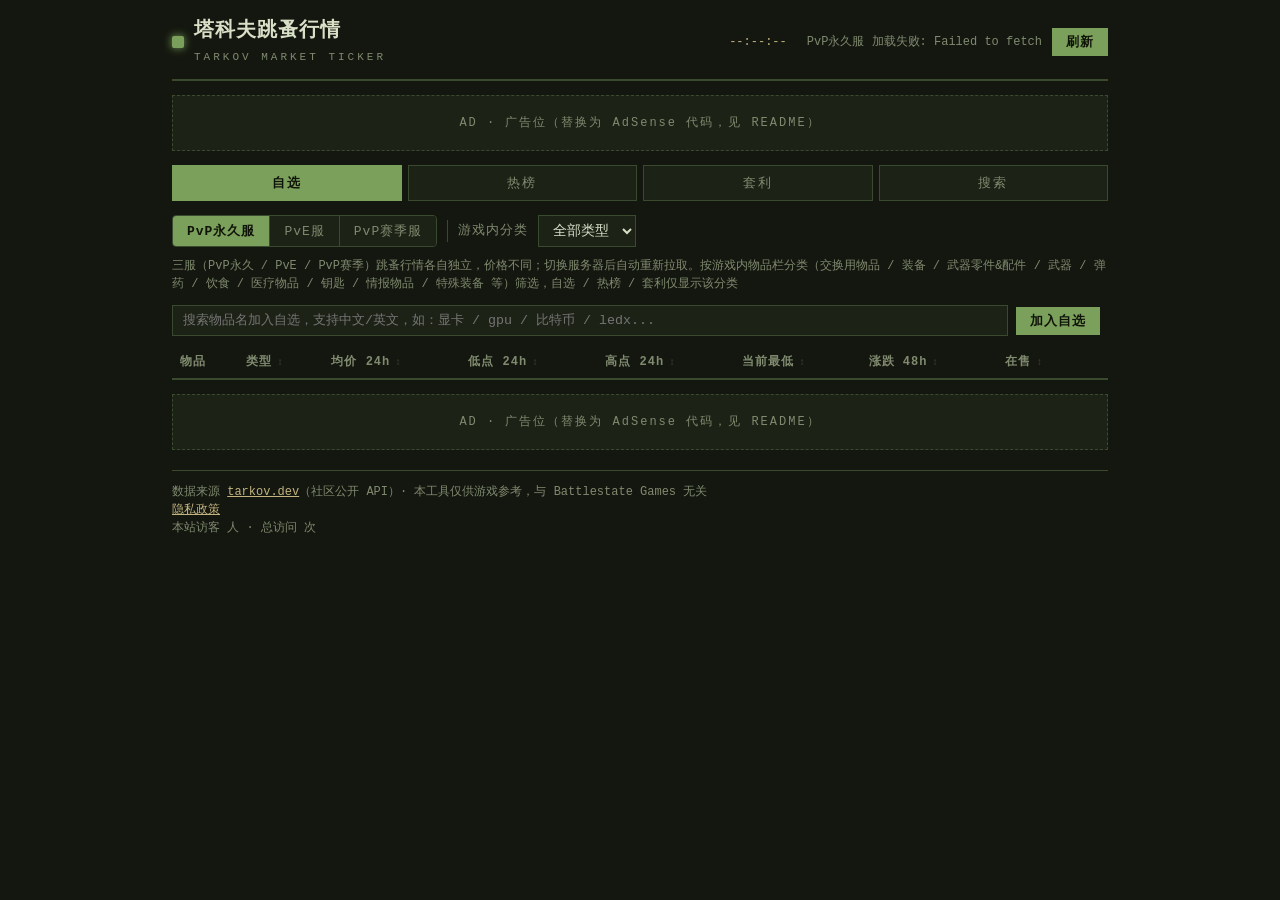
<file: index.html>
<!DOCTYPE html>
<html lang="zh-CN">
<head>
<meta charset="UTF-8">
<meta name="viewport" content="width=device-width, initial-scale=1.0">
<meta http-equiv="Cache-Control" content="no-cache, no-store, must-revalidate">
<meta http-equiv="Pragma" content="no-cache">
<meta http-equiv="Expires" content="0">
<title>塔科夫跳蚤行情 · Tarkov Market Ticker</title>
<meta name="description" content="逃离塔科夫跳蚤市场价格监控：实时均价 / 24h低点高点 / 48h涨跌 / 商人套利利润 / 自选高点预警查询">
<link rel="stylesheet" href="css/style.css?v=10">
</head>
<body>

<header class="topbar">
  <div class="brand">
    <span class="brand-dot"></span>
    <div>
      <h1>塔科夫跳蚤行情</h1>
      <span class="sub">TARKOV MARKET TICKER</span>
    </div>
  </div>
  <div class="status">
    <span class="update-time" id="lastUpdate">--:--:--</span>
    <span class="spacer"></span>
    <span class="alert-badge" id="alertBadge" style="display:none"></span>
    <span id="gameVersion">连接中...</span>
    <button id="btnRefresh" class="btn">刷新</button>
  </div>
</header>

<!-- 顶部广告位：部署后把本行替换为 AdSense 广告代码 -->
<div class="ad-slot" id="ad-top">AD · 广告位（替换为 AdSense 代码，见 README）</div>

<nav class="tabs">
  <button class="tab active" data-tab="watch">自选</button>
  <button class="tab" data-tab="hot">热榜</button>
  <button class="tab" data-tab="arb">套利</button>
  <button class="tab" data-tab="search">搜索</button>
</nav>

<div class="filterbar">
  <span class="mode-group" role="group" aria-label="服务器切换">
    <button class="mode-btn active" data-mode="regular">PvP永久服</button>
    <button class="mode-btn" data-mode="pve">PvE服</button>
    <button class="mode-btn" data-mode="pvp-season">PvP赛季服</button>
  </span>
  <span class="mode-sep"></span>
  <label for="typeFilter">游戏内分类</label>
  <select id="typeFilter">
    <option value="">全部类型</option>
  </select>
  <span class="hint">三服（PvP永久 / PvE / PvP赛季）跳蚤行情各自独立，价格不同；切换服务器后自动重新拉取。按游戏内物品栏分类（交换用物品 / 装备 / 武器零件&配件 / 武器 / 弹药 / 饮食 / 医疗物品 / 钥匙 / 情报物品 / 特殊装备 等）筛选，自选 / 热榜 / 套利仅显示该分类</span>
</div>

<main>
  <section id="panel-watch" class="panel active">
    <div class="toolbar">
      <input id="searchInput" type="text" placeholder="搜索物品名加入自选，支持中文/英文，如：显卡 / gpu / 比特币 / ledx...">
      <button id="btnAdd" class="btn">加入自选</button>
      <span class="hint" id="watchHint"></span>
    </div>
    <table class="grid">
      <thead>
        <tr><th>物品</th><th data-sort="type" class="sortable">类型</th><th data-sort="avg" class="sortable">均价 24h</th><th data-sort="low" class="sortable">低点 24h</th><th data-sort="high" class="sortable">高点 24h</th><th data-sort="price" class="sortable">当前最低</th><th data-sort="chg" class="sortable">涨跌 48h</th><th data-sort="offers" class="sortable">在售</th><th></th></tr>
      </thead>
      <tbody id="watchBody"></tbody>
    </table>
  </section>

  <section id="panel-hot" class="panel">
    <p class="legend">默认按 48h 涨跌绝对波动降序取前 30 件；点击表头可按均价 / 低点 / 高点 / 当前最低 / 涨跌 / 在售量排序（再点反向）。点击物品旁的 ＋ 可直接加入自选。</p>
    <table class="grid">
      <thead>
        <tr>
          <th>物品</th><th data-sort="type" class="sortable">类型</th>
          <th data-sort="avg" class="sortable">均价 24h</th>
          <th data-sort="low" class="sortable">低点 24h</th>
          <th data-sort="high" class="sortable">高点 24h</th>
          <th data-sort="price" class="sortable">当前最低</th>
          <th data-sort="chg" class="sortable">涨跌 48h</th>
          <th data-sort="offers" class="sortable">在售</th>
        </tr>
      </thead>
      <tbody id="hotBody"></tbody>
    </table>
  </section>

  <section id="panel-arb" class="panel">
    <p class="legend">按「商人最高收购价 − 跳蚤最低价」计算单件利润，仅展示正利润项，已排除黑商 Fence。仅供参考，实际成交受手续费影响。</p>
    <table class="grid">
      <thead>
        <tr><th>物品</th><th data-sort="type" class="sortable">类型</th><th data-sort="price" class="sortable">跳蚤最低</th><th data-sort="trader" class="sortable">商人最高</th><th data-sort="profit" class="sortable">单件利润</th><th data-sort="offers" class="sortable">在售</th></tr>
      </thead>
      <tbody id="arbBody"></tbody>
    </table>
  </section>

  <section id="panel-search" class="panel">
    <div class="toolbar">
      <input id="searchAllInput" type="text" placeholder="搜索全部物品（中文/英文均可，支持 / 分隔多关键词），如：显卡 / gpu / 比特币 / m870...">
      <span class="hint" id="searchHint"></span>
    </div>
    <div class="toolbar">
      <label for="searchTypeFilter">结果分类</label>
      <select id="searchTypeFilter">
        <option value="">全部类型</option>
      </select>
      <span class="hint">搜索结果的游戏内分类过滤：搜「灯」时可选「照明与激光」等分类，排除地图名误匹配的钥匙类</span>
    </div>
    <table class="grid">
      <thead>
        <tr><th>物品</th><th data-sort="type" class="sortable">类型</th><th data-sort="avg" class="sortable">均价 24h</th><th data-sort="low" class="sortable">低点 24h</th><th data-sort="high" class="sortable">高点 24h</th><th data-sort="price" class="sortable">当前最低</th><th data-sort="chg" class="sortable">涨跌 48h</th><th data-sort="offers" class="sortable">在售</th><th></th></tr>
      </thead>
      <tbody id="searchBody"></tbody>
    </table>
  </section>
</main>

<!-- 底部广告位：部署后把本行替换为 AdSense 广告代码 -->
<div class="ad-slot" id="ad-bottom">AD · 广告位（替换为 AdSense 代码，见 README）</div>

<footer>
  <p>数据来源 <a href="https://tarkov.dev" target="_blank" rel="noopener">tarkov.dev</a>（社区公开 API）· 本工具仅供游戏参考，与 Battlestate Games 无关</p>
  <p><a href="privacy-policy.html">隐私政策</a></p>
  <p class="stats">本站访客 <span id="busuanzi_value_site_uv"></span> 人 · 总访问 <span id="busuanzi_value_site_pv"></span> 次</p>
</footer>

<script src="js/zh_names.js?v=3"></script>
<script src="js/app.js?v=17"></script>
<script async src="//busuanzi.ibruce.info/busuanzi/2.3/busuanzi.pure.mini.js"></script>
</body>
</html>
</file>
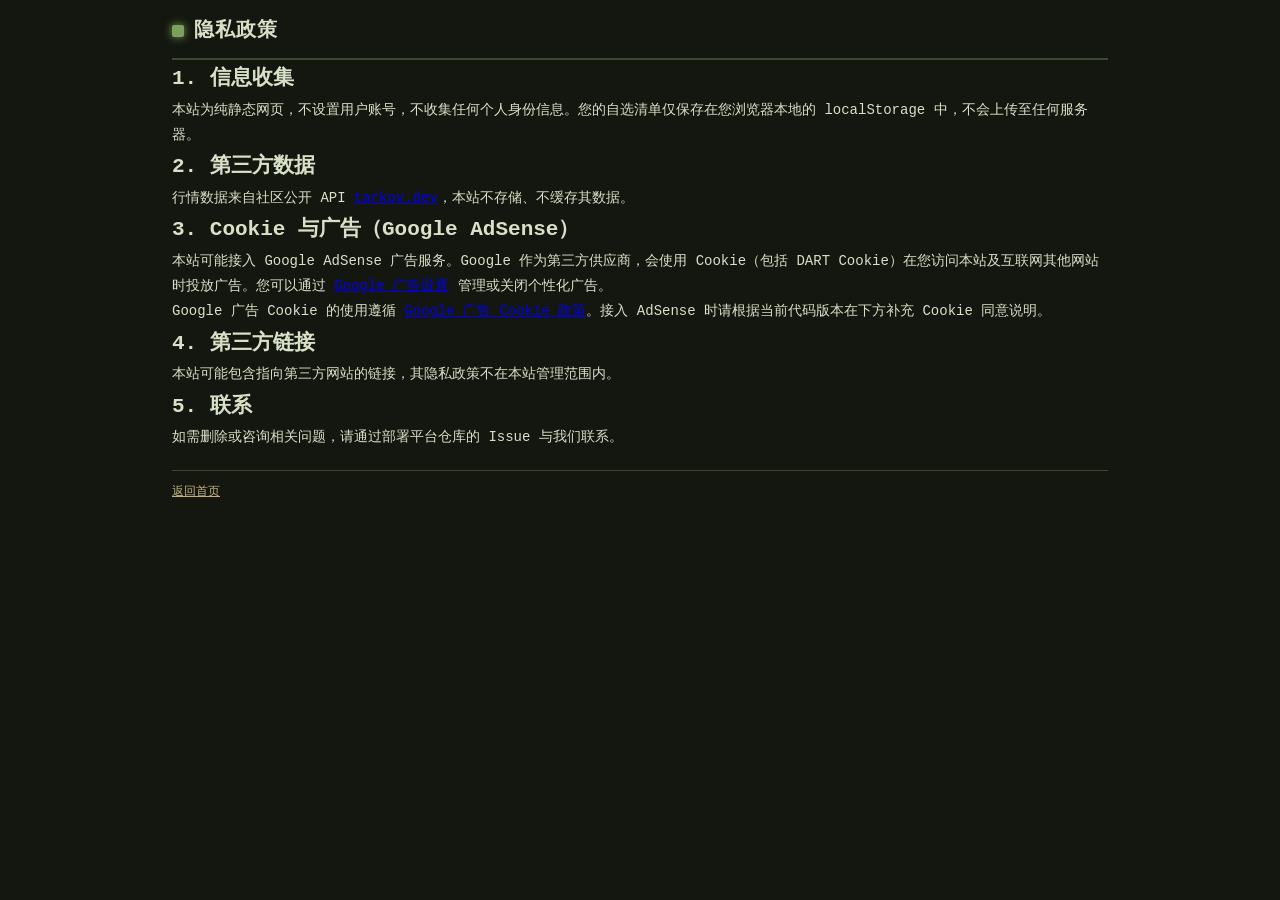
<file: privacy-policy.html>
<!DOCTYPE html>
<html lang="zh-CN">
<head>
<meta charset="UTF-8">
<meta name="viewport" content="width=device-width, initial-scale=1.0">
<title>隐私政策 · Privacy Policy</title>
<link rel="stylesheet" href="css/style.css">
</head>
<body>
<header class="topbar"><div class="brand"><span class="brand-dot"></span><div><h1>隐私政策</h1></div></div></header>
<main style="font-family:inherit; line-height:1.8; color:#d8e0c8;">
<h2>1. 信息收集</h2>
<p>本站为纯静态网页，不设置用户账号，不收集任何个人身份信息。您的自选清单仅保存在您浏览器本地的 localStorage 中，不会上传至任何服务器。</p>

<h2>2. 第三方数据</h2>
<p>行情数据来自社区公开 API <a href="https://tarkov.dev" target="_blank" rel="noopener">tarkov.dev</a>，本站不存储、不缓存其数据。</p>

<h2>3. Cookie 与广告（Google AdSense）</h2>
<p>本站可能接入 Google AdSense 广告服务。Google 作为第三方供应商，会使用 Cookie（包括 DART Cookie）在您访问本站及互联网其他网站时投放广告。您可以通过 <a href="https://adssettings.google.com" target="_blank" rel="noopener">Google 广告设置</a> 管理或关闭个性化广告。</p>
<p>Google 广告 Cookie 的使用遵循 <a href="https://policies.google.com/technologies/ads" target="_blank" rel="noopener">Google 广告 Cookie 政策</a>。接入 AdSense 时请根据当前代码版本在下方补充 Cookie 同意说明。</p>

<h2>4. 第三方链接</h2>
<p>本站可能包含指向第三方网站的链接，其隐私政策不在本站管理范围内。</p>

<h2>5. 联系</h2>
<p>如需删除或咨询相关问题，请通过部署平台仓库的 Issue 与我们联系。</p>
</main>
<footer><p><a href="index.html">返回首页</a></p></footer>
</body>
</html>
</file>
<file: css/style.css>
/* ===== 塔科夫跳蚤行情 - 军绿战术风格 ===== */
:root {
  --bg: #14170f;
  --panel: #1d2216;
  --border: #3a4a2f;
  --accent: #7ba05b;
  --green: #5fbf4f;
  --red: #e05252;
  --text: #d8e0c8;
  --dim: #7f8a6f;
  --sand: #c2b280;
}

* { margin: 0; padding: 0; box-sizing: border-box; }

body {
  background: var(--bg);
  color: var(--text);
  font-family: "JetBrains Mono", "Consolas", "Courier New", monospace;
  font-size: 14px;
  line-height: 1.5;
  max-width: 960px;
  margin: 0 auto;
  padding: 0 12px 24px;
}

/* ---- 顶栏 ---- */
.topbar {
  display: flex;
  justify-content: space-between;
  align-items: center;
  padding: 16px 0 12px;
  border-bottom: 2px solid var(--border);
  flex-wrap: wrap;
  gap: 8px;
}
.brand { display: flex; align-items: center; gap: 10px; }
.brand-dot {
  width: 12px; height: 12px;
  background: var(--accent);
  border-radius: 2px;
  box-shadow: 0 0 8px var(--accent);
  animation: blink 2s infinite;
}
@keyframes blink { 50% { opacity: 0.4; } }
.brand h1 { font-size: 20px; letter-spacing: 1px; }
.brand .sub { font-size: 11px; color: var(--dim); letter-spacing: 3px; }
.status { display: flex; align-items: center; gap: 10px; color: var(--dim); font-size: 12px; }
.update-time { color: var(--sand); }
.spacer { flex: 1; }

.btn {
  background: var(--accent);
  color: #101408;
  border: none;
  padding: 5px 14px;
  font-family: inherit;
  font-weight: bold;
  cursor: pointer;
  letter-spacing: 1px;
}
.btn:hover { filter: brightness(1.15); }
.btn:disabled { opacity: 0.5; cursor: wait; }

/* ---- 广告位 ---- */
.ad-slot {
  margin: 14px 0;
  padding: 18px;
  text-align: center;
  color: var(--dim);
  font-size: 12px;
  letter-spacing: 2px;
  border: 1px dashed var(--border);
  background: var(--panel);
}

/* ---- Tab ---- */
.tabs { display: flex; gap: 6px; margin: 14px 0; }
.tab {
  flex: 1;
  padding: 8px 0;
  background: var(--panel);
  color: var(--dim);
  border: 1px solid var(--border);
  cursor: pointer;
  font-family: inherit;
  letter-spacing: 2px;
}
.tab.active {
  background: var(--accent);
  color: #101408;
  font-weight: bold;
  border-color: var(--accent);
}

/* ---- 类型筛选条 ---- */
.filterbar { display: flex; gap: 10px; align-items: center; margin-bottom: 12px; flex-wrap: wrap; }
.filterbar label { color: var(--dim); font-size: 13px; letter-spacing: 1px; }
/* 服务器切换按钮组 */
.mode-group { display: inline-flex; gap: 0; border: 1px solid var(--border); border-radius: 4px; overflow: hidden; }
.mode-btn {
  background: var(--panel);
  color: var(--dim);
  border: none;
  padding: 6px 14px;
  font-family: inherit;
  font-size: 13px;
  cursor: pointer;
  letter-spacing: 1px;
}
.mode-btn + .mode-btn { border-left: 1px solid var(--border); }
.mode-btn:hover { filter: brightness(1.15); }
.mode-btn.active {
  background: var(--accent);
  color: #101408;
  font-weight: bold;
}
.mode-sep { width: 1px; height: 22px; background: var(--border); }
.filterbar select {
  background: var(--panel);
  color: var(--text);
  border: 1px solid var(--border);
  padding: 6px 10px;
  font-family: inherit;
  font-size: 14px;
  cursor: pointer;
  max-width: 200px;
}
.filterbar select:focus { outline: none; border-color: var(--accent); }
.filterbar .hint { color: var(--dim); font-size: 12px; }

/* ---- 面板 ---- */
.panel { display: none; }
.panel.active { display: block; }
.legend { color: var(--dim); font-size: 12px; margin-bottom: 8px; }

.toolbar { display: flex; gap: 8px; margin-bottom: 10px; align-items: center; }
.toolbar input {
  flex: 1;
  background: var(--panel);
  border: 1px solid var(--border);
  color: var(--text);
  padding: 7px 10px;
  font-family: inherit;
}
.toolbar input:focus { outline: none; border-color: var(--accent); }
.hint { color: var(--sand); font-size: 12px; }

/* ---- 表格 ---- */
.grid { width: 100%; border-collapse: collapse; }
.grid th {
  text-align: left;
  padding: 7px 8px;
  color: var(--dim);
  border-bottom: 2px solid var(--border);
  font-size: 12px;
  letter-spacing: 1px;
  white-space: nowrap;
}
.grid td {
  padding: 6px 8px;
  border-bottom: 1px solid #262d1c;
  white-space: nowrap;
}
/* 物品名列（第一列）允许换行，容纳游戏内中文长名 */
.grid td:first-child {
  white-space: normal;
  min-width: 160px;
  max-width: 340px;
  word-break: break-word;
}
.grid tr:hover td { background: #202619; }

/* ---- 表头排序 ---- */
.grid th.sortable { cursor: pointer; user-select: none; }
.grid th.sortable:hover { color: var(--text); }
.grid th.sortable::after { margin-left: 5px; font-size: 10px; opacity: 0.35; }
.grid th.sortable:not(.s-active)::after { content: "↕"; }
.grid th.s-active { color: var(--accent); }
.grid th.s-active::after { opacity: 1; }
.grid th.s-desc.s-active::after { content: "▼"; }
.grid th.s-asc.s-active::after { content: "▲"; }

.up { color: var(--green); }
.down { color: var(--red); }

/* ---- 刷新跳动反馈（价格变动时闪烁） ---- */
@keyframes flash-up { 0% { background: rgba(95,191,79,.5); color: #eaffd9; } 100% { background: transparent; } }
@keyframes flash-down { 0% { background: rgba(224,82,82,.5); color: #ffe3e3; } 100% { background: transparent; } }
.f-up { animation: flash-up 1.2s ease-out; }
.f-down { animation: flash-down 1.2s ease-out; }
.profit-pos { color: var(--green); font-weight: bold; }
.del {
  background: none; border: none; color: var(--dim);
  cursor: pointer; font-family: inherit; font-size: 13px;
}
.del:hover { color: var(--red); }
/* ---- 一键加自选按钮 ---- */
.addsel {
  background: none; border: 1px solid var(--dim); color: var(--accent);
  border-radius: 3px; padding: 0 5px; margin-left: 2px;
  font-size: 12px; line-height: 1.4; cursor: pointer;
}
.addsel:hover:not(:disabled) { background: var(--accent); color: #000; border-color: var(--accent); }
.addsel:disabled { opacity: 0.45; cursor: default; color: var(--dim); border-color: var(--dim); }

.empty { color: var(--dim); text-align: center; padding: 24px 0; }

/* ---- 物品图标 ---- */
.ico {
  width: 48px; height: 48px;
  margin-right: 10px;
  vertical-align: middle;
  border-radius: 4px;
  object-fit: contain;
  background: #0f130b;
  border: 1px solid #2a3220;
}
.ico-empty { display: inline-block; width: 48px; height: 48px; margin-right: 10px; vertical-align: middle; }

/* ---- 高点预警 ---- */
.badge {
  display: inline-block;
  margin-left: 6px;
  padding: 1px 6px;
  font-size: 10px;
  font-weight: bold;
  border-radius: 3px;
  vertical-align: 1px;
}
.b-high { background: #5a1f1f; color: #ff9c9c; border: 1px solid #a33; }
.b-near { background: #5a4a12; color: #ffd97a; border: 1px solid #b8962f; }
tr.alert-high td { background: #2b1512; }
tr.alert-high:hover td { background: #371c17; }
tr.alert-near td { background: #2a2310; }
tr.alert-near:hover td { background: #372d14; }
.alert-badge {
  background: #5a1f1f;
  color: #ff9c9c;
  border: 1px solid #a33;
  padding: 2px 8px;
  border-radius: 3px;
  font-weight: bold;
  letter-spacing: 0.5px;
}

/* ---- 页脚 ---- */
footer { margin-top: 20px; padding-top: 12px; border-top: 1px solid var(--border); color: var(--dim); font-size: 12px; }
footer a { color: var(--sand); }

@media (max-width: 640px) {
  /* 隐藏「类型」列 */
  #panel-watch .grid th:nth-child(2), #panel-watch .grid td:nth-child(2),
  #panel-hot .grid th:nth-child(2), #panel-hot .grid td:nth-child(2),
  #panel-arb .grid th:nth-child(2), #panel-arb .grid td:nth-child(2) { display: none; }
  /* 隐藏「低点 24h」列（套利表列数不同，仅自选/热榜） */
  #panel-watch .grid th:nth-child(4), #panel-watch .grid td:nth-child(4),
  #panel-hot .grid th:nth-child(4), #panel-hot .grid td:nth-child(4) { display: none; }
  .brand h1 { font-size: 16px; }
  .ico, .ico-empty { width: 32px; height: 32px; }
}
</file>
